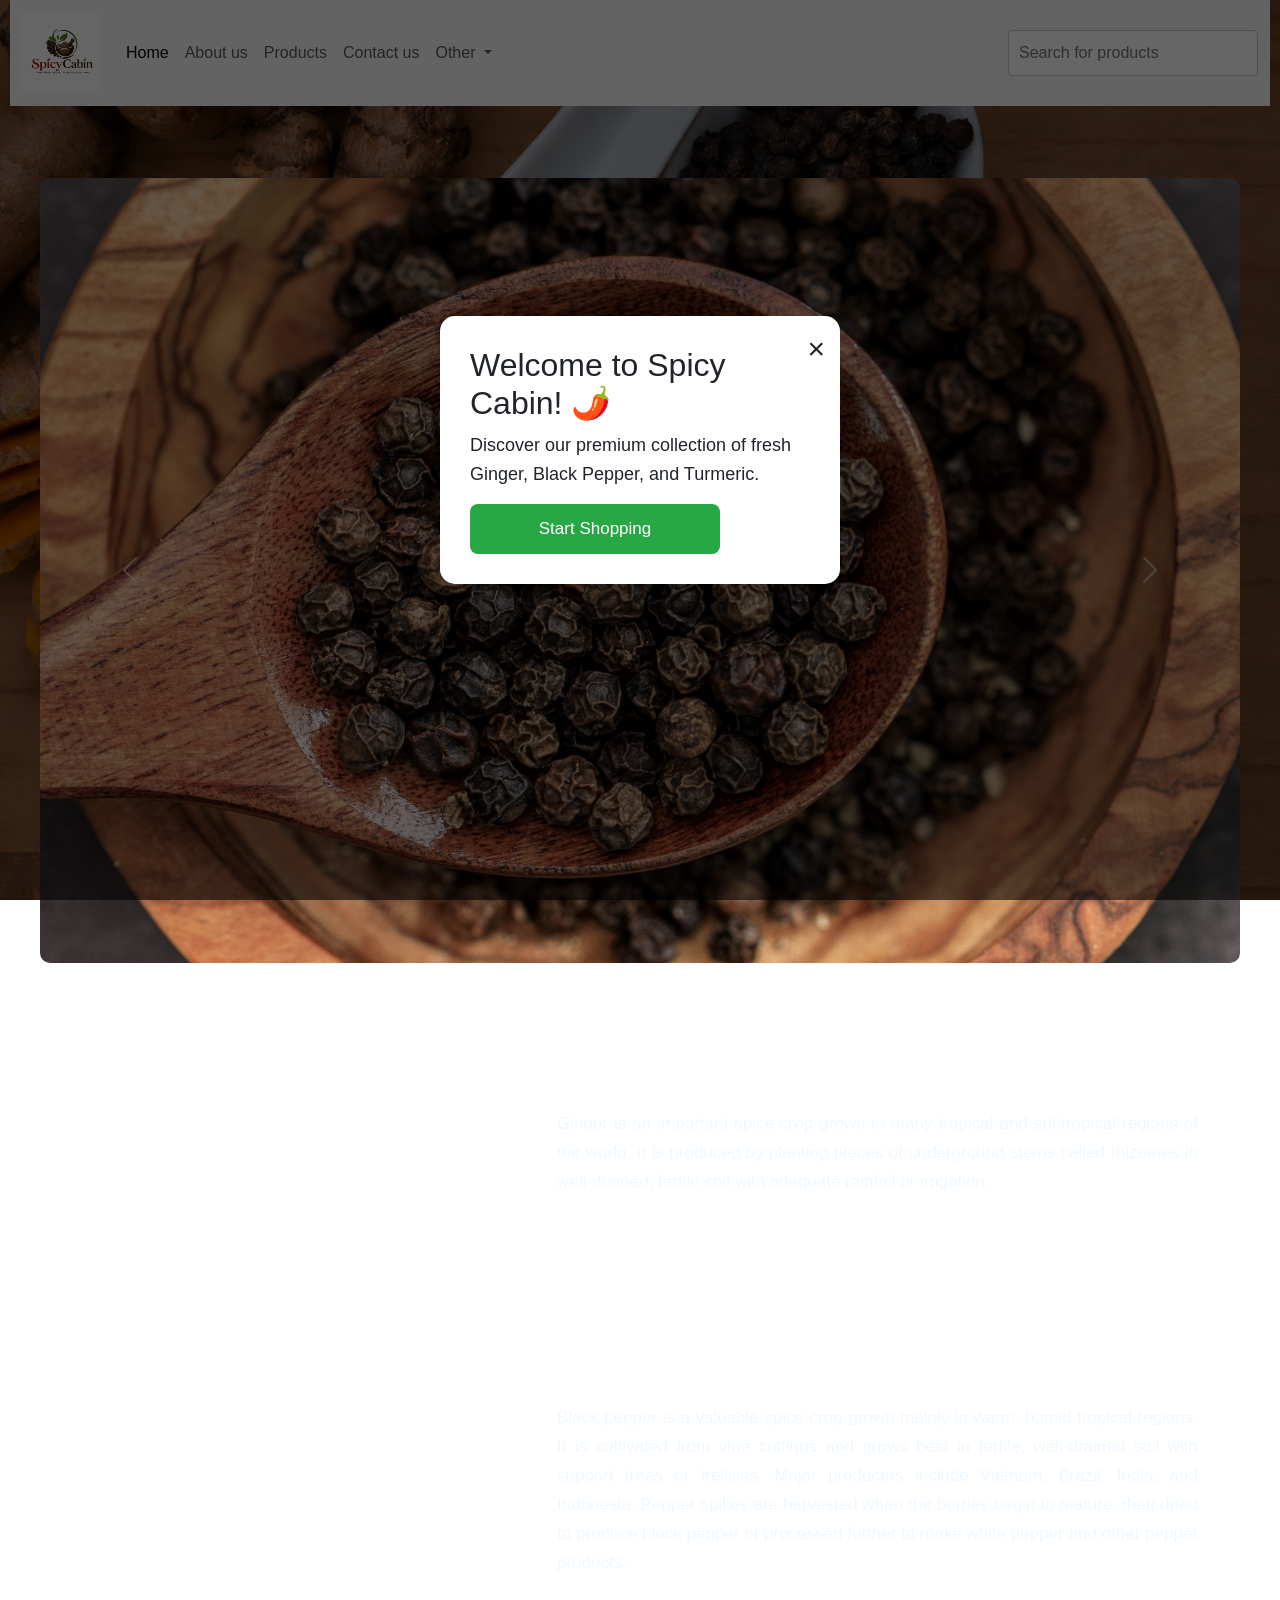
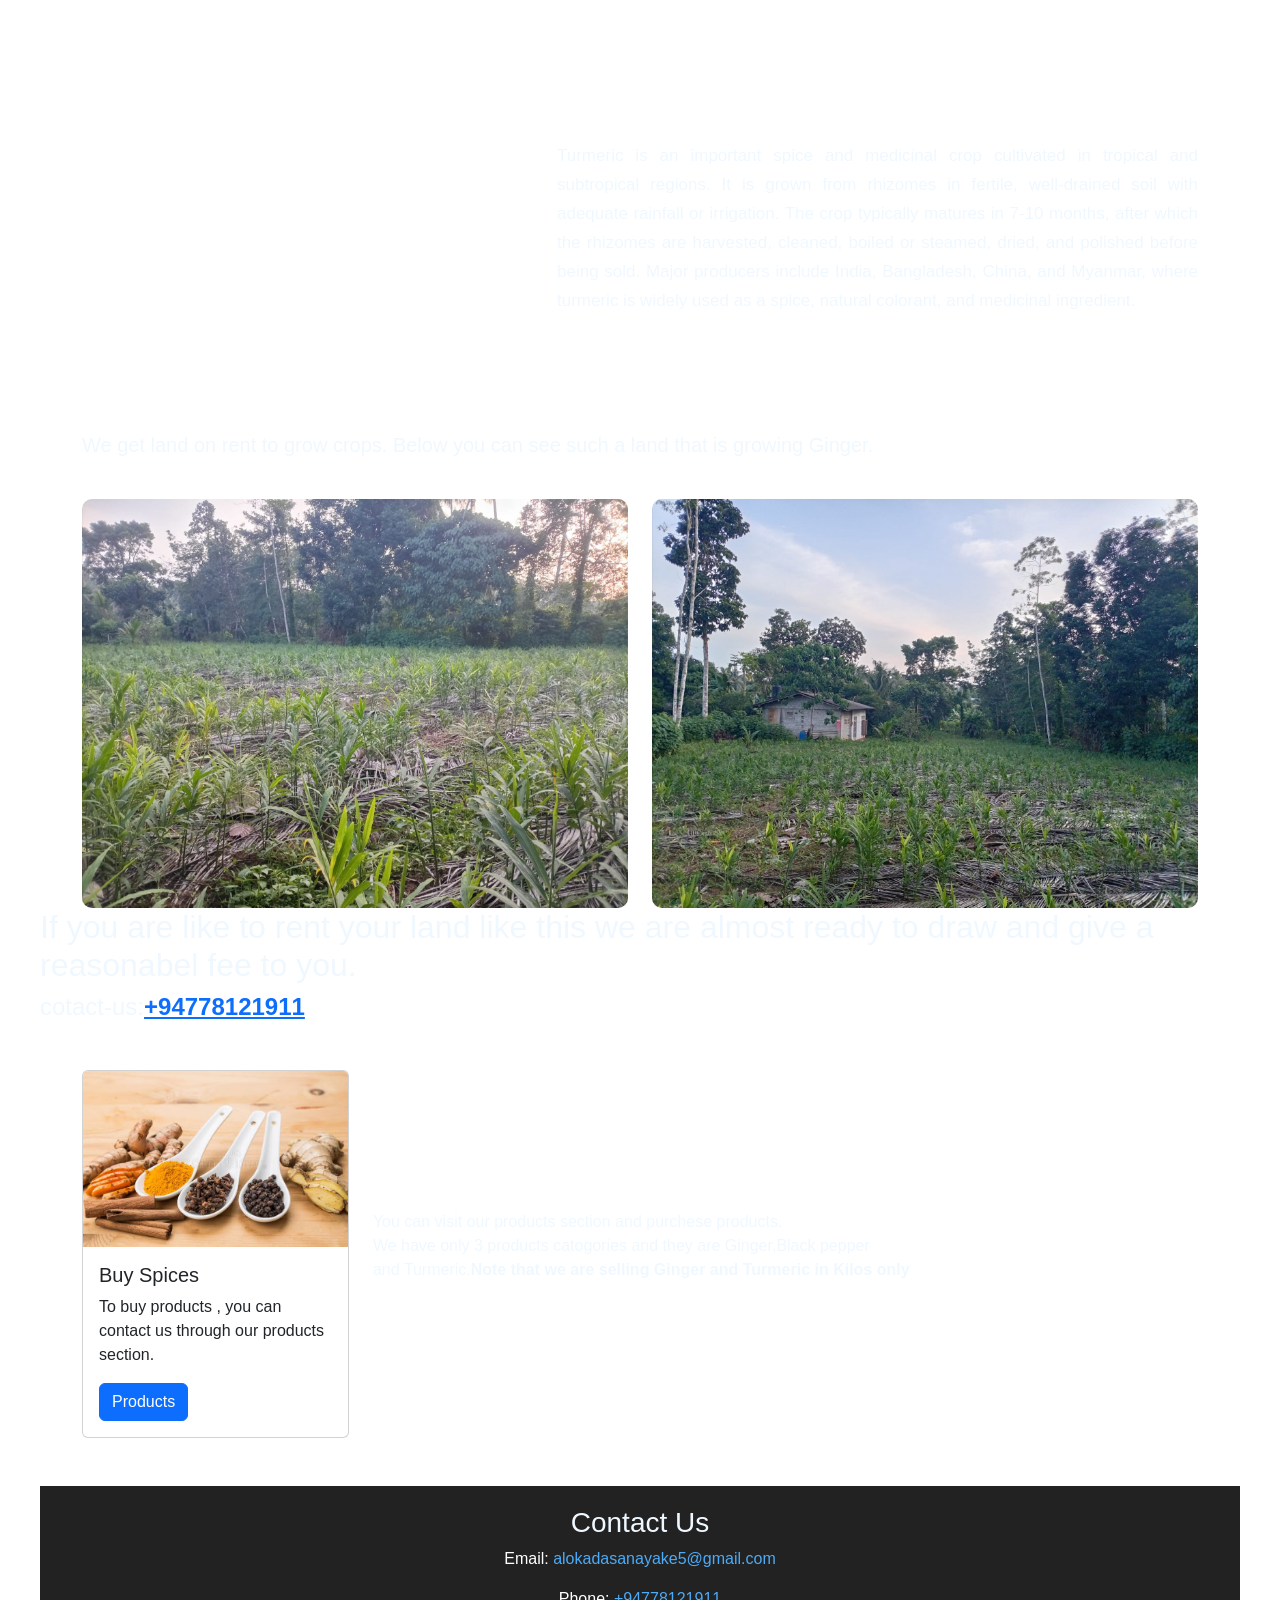
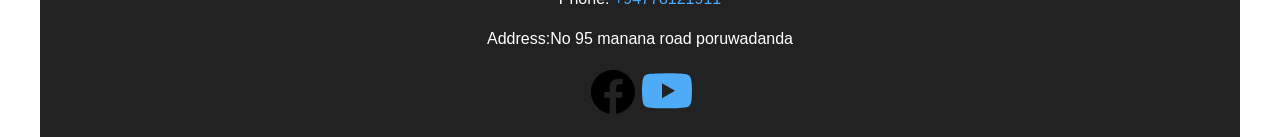
<file: index.html>
<!doctype html>
<html lang="en">
  <head>
    <meta charset="UTF-8" />
    <meta name="viewport" content="width=device-width, initial-scale=1.0" />
    <title>SpicyCabin</title>
    <link rel="stylesheet" href="css/style.css" />
    <link
      href="https://cdn.jsdelivr.net/npm/bootstrap@5.3.8/dist/css/bootstrap.min.css"
      rel="stylesheet"
      integrity="sha384-sRIl4kxILFvY47J16cr9ZwB07vP4J8+LH7qKQnuqkuIAvNWLzeN8tE5YBujZqJLB"
      crossorigin="anonymous"
    />
    
      <style>
      body {
      margin: 0;
      min-height: 100vh;

      background-image: url('assets/images/photo21.png');
      background-repeat: no-repeat;
      background-size: cover;
      background-position: center center;
      background-attachment: fixed;
      }

    /* Mobile devices */
    @media (max-width: 768px) {
    body {
      background-size: cover;
      background-position: center center;
      background-attachment: scroll;
     }
    }
  </style>
    <!-- AOS Library link css -->
    <link href="https://unpkg.com/aos@2.3.1/dist/aos.css" rel="stylesheet" />
 
   </head>
   <body>
    <div class="page-content">
    <nav class="navbar navbar-expand-lg bg-body-tertiary">
      <div class="container-fluid">
        <a class="navbar-brand" href="assets/images/logo.jpeg"
          ><img src="assets/images/logo.jpeg" width="80" height="80" alt=""
        /></a>
        <button
          class="navbar-toggler"
          type="button"
          data-bs-toggle="collapse"
          data-bs-target="#navbarSupportedContent"
          aria-controls="navbarSupportedContent"
          aria-expanded="false"
          aria-label="Toggle navigation"
        >
          <span class="navbar-toggler-icon"></span>
        </button>
        <div class="collapse navbar-collapse" id="navbarSupportedContent">
          <ul class="navbar-nav me-auto mb-2 mb-lg-0">
            <li class="nav-item">
              <a class="nav-link active" aria-current="page" href="index.html"
                >Home</a
              >
            </li>
            <li class="nav-item">
              <a class="nav-link" href="about.html">About us</a>
            </li>
            <li class="nav-item">
              <a class="nav-link" href="products.html">Products</a>
            </li>
            <li class="nav-item">
              <a class="nav-link" href="contact.html">Contact us</a>
            </li>
            <li class="nav-item dropdown">
              <a
                class="nav-link dropdown-toggle"
                href="#"
                role="button"
                data-bs-toggle="dropdown"
                aria-expanded="false"
              >
                Other
              </a>
              <ul class="dropdown-menu">
                <li><a class="dropdown-item" href="#">Action</a></li>
                <li><a class="dropdown-item" href="#">Another action</a></li>
                <li><hr class="dropdown-divider" /></li>
                <li>
                  <a class="dropdown-item" href="#">Something else here</a>
                </li>
              </ul>
            </li>
          </ul>
          <!-- <form class="d-flex" role="search">
            <input
              class="form-control me-2"
              type="search"
              placeholder="Search"
              aria-label="Search"
            />
            <button class="btn btn-outline-success" type="submit">
              Search
            </button>
          </form> -->
          <div class="search-container">
            <input
              type="text"
              id="searchInput"
              placeholder="Search for products"
            />

            <!-- <button id="searchButton">🔍 Search</button>

            <button id="clearButton">Clear</button> -->
          </div>

          <div id="results"></div>
        </div>
      </div>
    </nav>
    <br>
    <br>
    <br>

    <div
      id="carouselExampleAutoplaying"
      class="carousel slide"
      data-bs-ride="carousel"
    >
      
    <div id="carouselExampleAutoplaying" class="carousel slide" data-bs-ride="carousel">

  <div class="carousel-inner">

    <div class="carousel-item active">
      <img
        src="assets/images/photo1 (1).jpg"
        class="d-block w-100 img-fluid spice-image"
        alt="Black pepper"
        data-aos="fade-right"
      />
    </div>

    <div class="carousel-item">
      <img
        src="assets/images/photo2.jpg"
        class="d-block w-100 img-fluid spice-image"
        alt="Black pepper"
        data-aos="fade-right"
      />
    </div>

    <div class="carousel-item">
      <img
        src="assets/images/photo3.jpg"
        class="d-block w-100 img-fluid spice-image"
        alt="Black pepper"
        data-aos="fade-right"
      />
    </div>

  </div>

  <!-- Previous button -->
  <button
    class="carousel-control-prev"
    type="button"
    data-bs-target="#carouselExampleAutoplaying"
    data-bs-slide="prev"
  >
    <span class="carousel-control-prev-icon" aria-hidden="true"></span>
    <span class="visually-hidden">Previous</span>
  </button>

  <!-- Next button -->
  <button
    class="carousel-control-next"
    type="button"
    data-bs-target="#carouselExampleAutoplaying"
    data-bs-slide="next"
  >
    <span class="carousel-control-next-icon" aria-hidden="true"></span>
    <span class="visually-hidden">Next</span>
  </button>

  </div>
  <!-- Welcome Popup -->
  <div id="welcomePopup" class="popup">
  <div class="popup-content">
    <span class="close-btn" onclick="closePopup()">&times;</span>

    <h2>Welcome to Spicy Cabin! 🌶️</h2>

    <p>
      Discover our premium collection of fresh Ginger,
      Black Pepper, and Turmeric.
    </p>

    <button onclick="closePopup(); window.location.href='products.html';">
      Start Shopping
    </button>
  </div>
</div>

     <section class="container spice-section">
      <div class="row align-items-center">
        <div class="col-12 col-md-5 text-center">
          <img
            src="assets/images/photo4.jpg"
            data-aos="fade-right"
            class="img-fluid spice-image"
            alt="Black pepper"
          />
        </div>

        <div class="col-12 col-md-7">
          <p style="color: aliceblue;">
              Ginger is an important spice crop grown in many tropical and
          subtropical regions of the world. It is produced by planting pieces of
          underground stems called rhizomes in well-drained, fertile soil with
          adequate rainfall or irrigation.
          </p>
        </div>
      </div>
    </section>

   
    <!-- Black Pepper -->
    <section class="container spice-section">
      <div class="row align-items-center">
        <div class="col-12 col-md-5 text-center">
          <img
            src="assets/images/photo5.jpg"
            data-aos="fade-right"
            class="img-fluid spice-image"
            alt="Black pepper"
          />
        </div>

        <div class="col-12 col-md-7">
          <p style="color: aliceblue;">
            Black pepper is a valuable spice crop grown mainly in warm, humid
            tropical regions. It is cultivated from vine cuttings and grows best
            in fertile, well-drained soil with support trees or trellises. Major
            producers include Vietnam, Brazil, India, and Indonesia. Pepper
            spikes are harvested when the berries begin to mature, then dried to
            produce black pepper or processed further to make white pepper and
            other pepper products.
          </p>
        </div>
      </div>
    </section>

    <!-- Turmeric -->
    <section class="container spice-section">
      <div class="row align-items-center">
        <div class="col-12 col-md-5 text-center">
          <img
            src="assets/images/photo6.jpg"
            data-aos="fade-left"
            class="img-fluid spice-image"
            alt="Turmeric"
          />
        </div>

        <div class="col-12 col-md-7">
          <p style="color: aliceblue;">
            Turmeric is an important spice and medicinal crop cultivated in
            tropical and subtropical regions. It is grown from rhizomes in
            fertile, well-drained soil with adequate rainfall or irrigation. The
            crop typically matures in 7-10 months, after which the rhizomes are
            harvested, cleaned, boiled or steamed, dried, and polished before
            being sold. Major producers include India, Bangladesh, China, and
            Myanmar, where turmeric is widely used as a spice, natural colorant,
            and medicinal ingredient.
          </p>
        </div>
      </div>
    </section>

    <!-- Rented Land -->
    <section class="container land-title">
      <h5 style="color: aliceblue;">
        We get land on rent to grow crops. Below you can see such a land that is
        growing Ginger.
      </h5>
    </section>

    <!-- Land Images -->
    <section class="container">
      <div class="row g-4">
        <div class="col-12 col-md-6 text-center">
          <img
            src="assets/images/photo7.jpeg"
            class="img-fluid land-image"
            alt="Ginger farming land"
          />
        </div>

        <div class="col-12 col-md-6 text-center">
          <img
            src="assets/images/photo8.jpeg"
            class="img-fluid land-image"
            alt="Ginger farming land"
          />
        </div>
      </div>
    </section>

    <h2 style="color: aliceblue;">
      If you are like to rent your land like this we are almost ready to draw
      and give a reasonabel fee to you.
      <h4 style="color: aliceblue;">
        cotact-us:<b><a href="tel:+94778121911">+94778121911</a></b>
      </h4>
    </h2>
    <section class="container my-5">


    <div class="row align-items-center g-4">
    <div class="col-12 col-md-5 col-lg-4">
      <div class="card mx-auto" style="max-width: 18rem;">
        
        <img 
          src="assets/images/photo7.jpg" 
          class="card-img-top img-fluid"
          alt="Spices"
        />

        <div class="card-body">
          <h5 class="card-title">Buy  Spices</h5>

          <p class="card-text">
            To buy products , you can contact
            us through our products section.
          </p>

          <a href="products.html" class="btn btn-primary">
            Products
          </a>
        </div>

      </div>
    </div>

    <div class="col-12 col-md-7 col-lg-8">
      <p style="color: aliceblue;">
      You can visit our products section and purchese products.<br>
      We have only 3 products catogories and they are Ginger,Black pepper<br>
      and Turmeric.<b>Note that we are selling Ginger and Turmeric in Kilos only</b>
      </p>
    </div>

  </div>
</section>
    <footer class="site-footer">
      <div class="footer-content">
        <h3 style="color: aliceblue;">Contact Us</h3>
        <p>
          Email:
          <a href="mailto:alokadasanayake5@gmail.com"
            >alokadasanayake5@gmail.com</a
          >
        </p>
        <p>Phone: <a href="tel:+94778121911">+94778121911</a></p>
        <p>Address:No 95 manana road poruwadanda</p>
         <a
            href="https://www.facebook.com/share/1C9Ks5xW5h/"
            target="_blank"
            rel="noopener noreferrer"
            aria-label="Facebook"
          >
            <svg
              xmlns="http://www.w3.org/2000/svg"
              width="50"
              height="50"
              viewBox="0 0 50 50"
            >
              <path
                d="M25,3C12.85,3,3,12.85,3,25c0,11.03,8.125,20.137,18.712,21.728V30.831h-5.443v-5.783h5.443v-3.848c0-6.371,3.104-9.168,8.399-9.168c2.536,0,3.877,0.188,4.512,0.274v5.048h-3.612c-2.248,0-3.033,2.131-3.033,4.533v3.161h6.588l-0.894,5.783h-5.694v15.944C38.716,45.318,47,36.137,47,25C47,12.85,37.15,3,25,3z"
              ></path>
            </svg>
          </a>
          <a href="https://www.youtube.com">
           <svg xmlns="http://www.w3.org/2000/svg" width="50" height="50" fill="currentColor" class="bi bi-youtube" viewBox="0 0 16 16">
              <path d="M8.051 1.999h.089c.822.003 4.987.033 6.11.335a2.01 2.01 0 0 1 1.415 1.42c.101.38.172.883.22 1.402l.01.104.022.26.008.104c.065.914.073 1.77.074 1.957v.075c-.001.194-.01 1.108-.082 2.06l-.008.105-.009.104c-.05.572-.124 1.14-.235 1.558a2.01 2.01 0 0 1-1.415 1.42c-1.16.312-5.569.334-6.18.335h-.142c-.309 0-1.587-.006-2.927-.052l-.17-.006-.087-.004-.171-.007-.171-.007c-1.11-.049-2.167-.128-2.654-.26a2.01 2.01 0 0 1-1.415-1.419c-.111-.417-.185-.986-.235-1.558L.09 9.82l-.008-.104A31 31 0 0 1 0 7.68v-.123c.002-.215.01-.958.064-1.778l.007-.103.003-.052.008-.104.022-.26.01-.104c.048-.519.119-1.023.22-1.402a2.01 2.01 0 0 1 1.415-1.42c.487-.13 1.544-.21 2.654-.26l.17-.007.172-.006.086-.003.171-.007A100 100 0 0 1 7.858 2zM6.4 5.209v4.818l4.157-2.408z"/>
            </svg>
          </a>
      </div>
    </footer>
    </div>
    <script src="js/app.js"></script>
    <script
      src="https://cdn.jsdelivr.net/npm/bootstrap@5.3.8/dist/js/bootstrap.bundle.min.js"
      integrity="sha384-FKyoEForCGlyvwx9Hj09JcYn3nv7wiPVlz7YYwJrWVcXK/BmnVDxM+D2scQbITxI"
      crossorigin="anonymous"
    ></script>
    <script src="https://unpkg.com/aos@2.3.1/dist/aos.js"></script>
    <script>
      AOS.init();
    </script>
  </body>
</html>
</file>
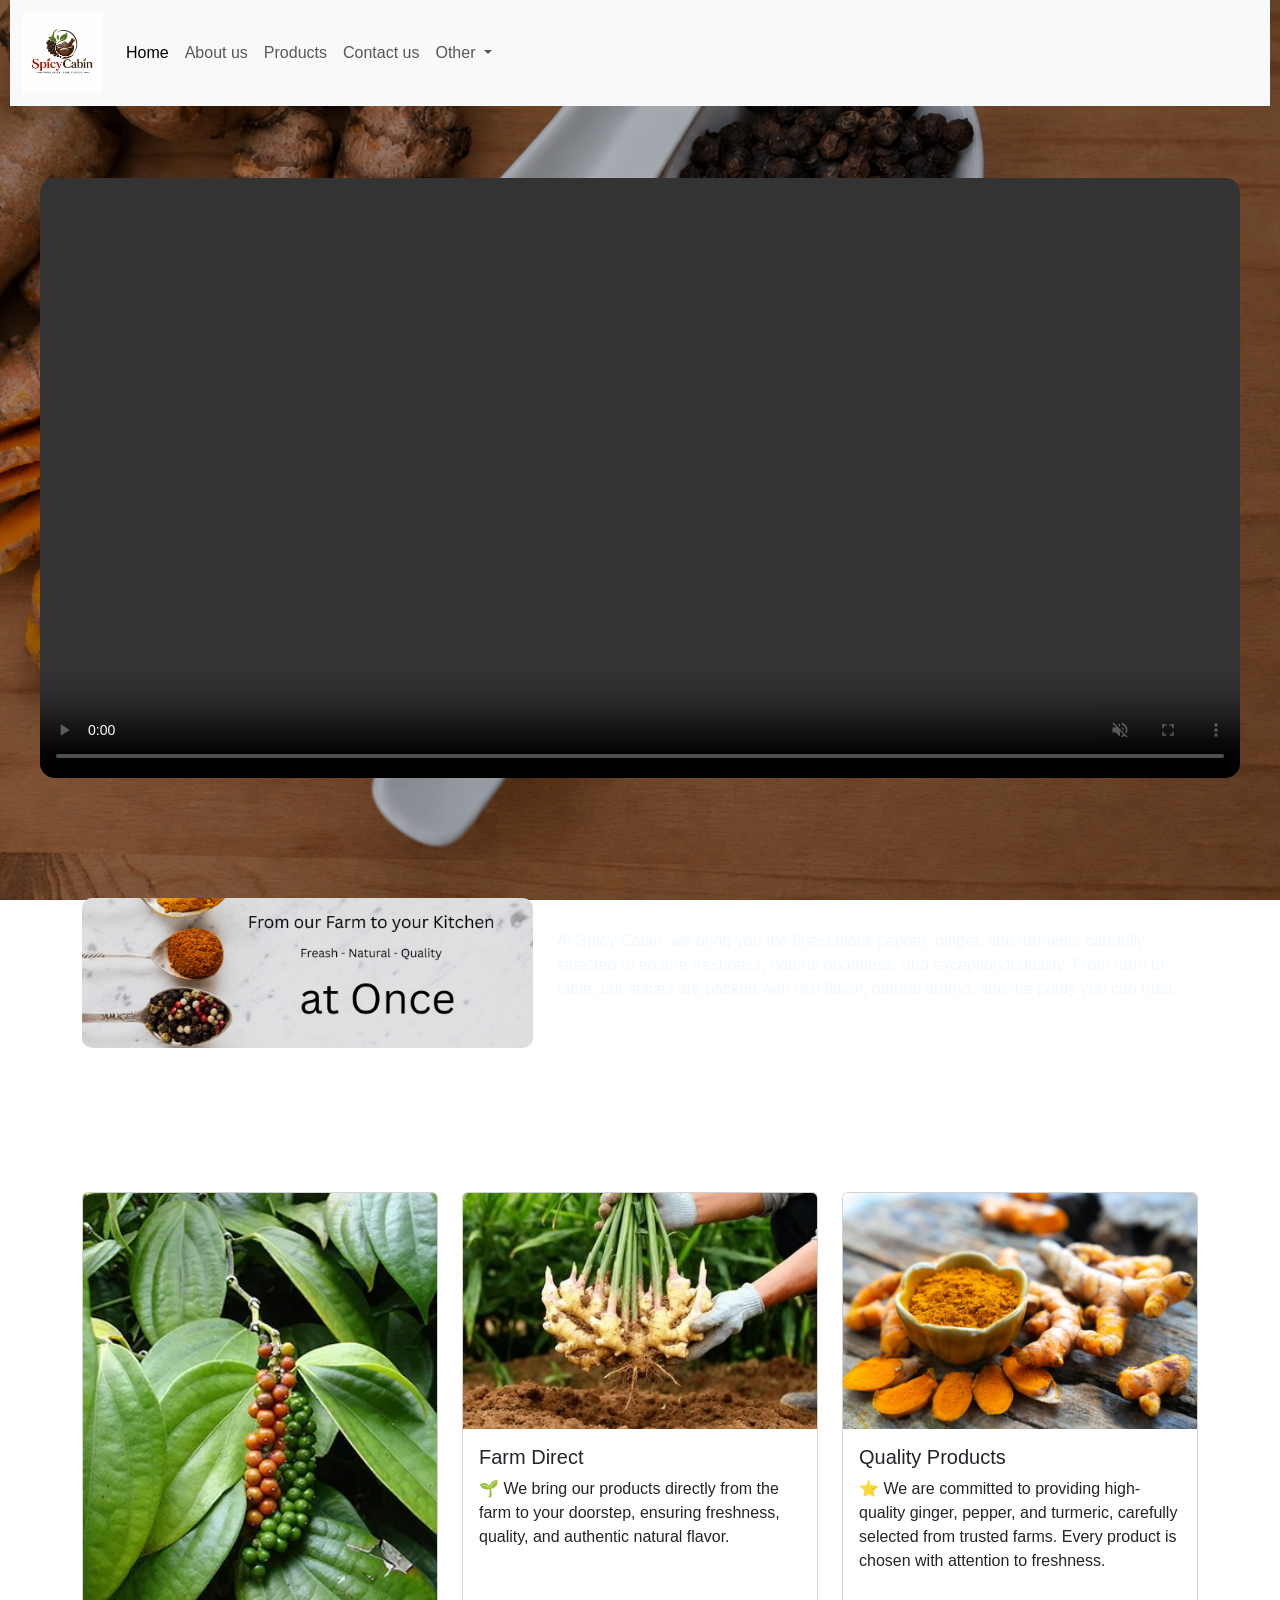
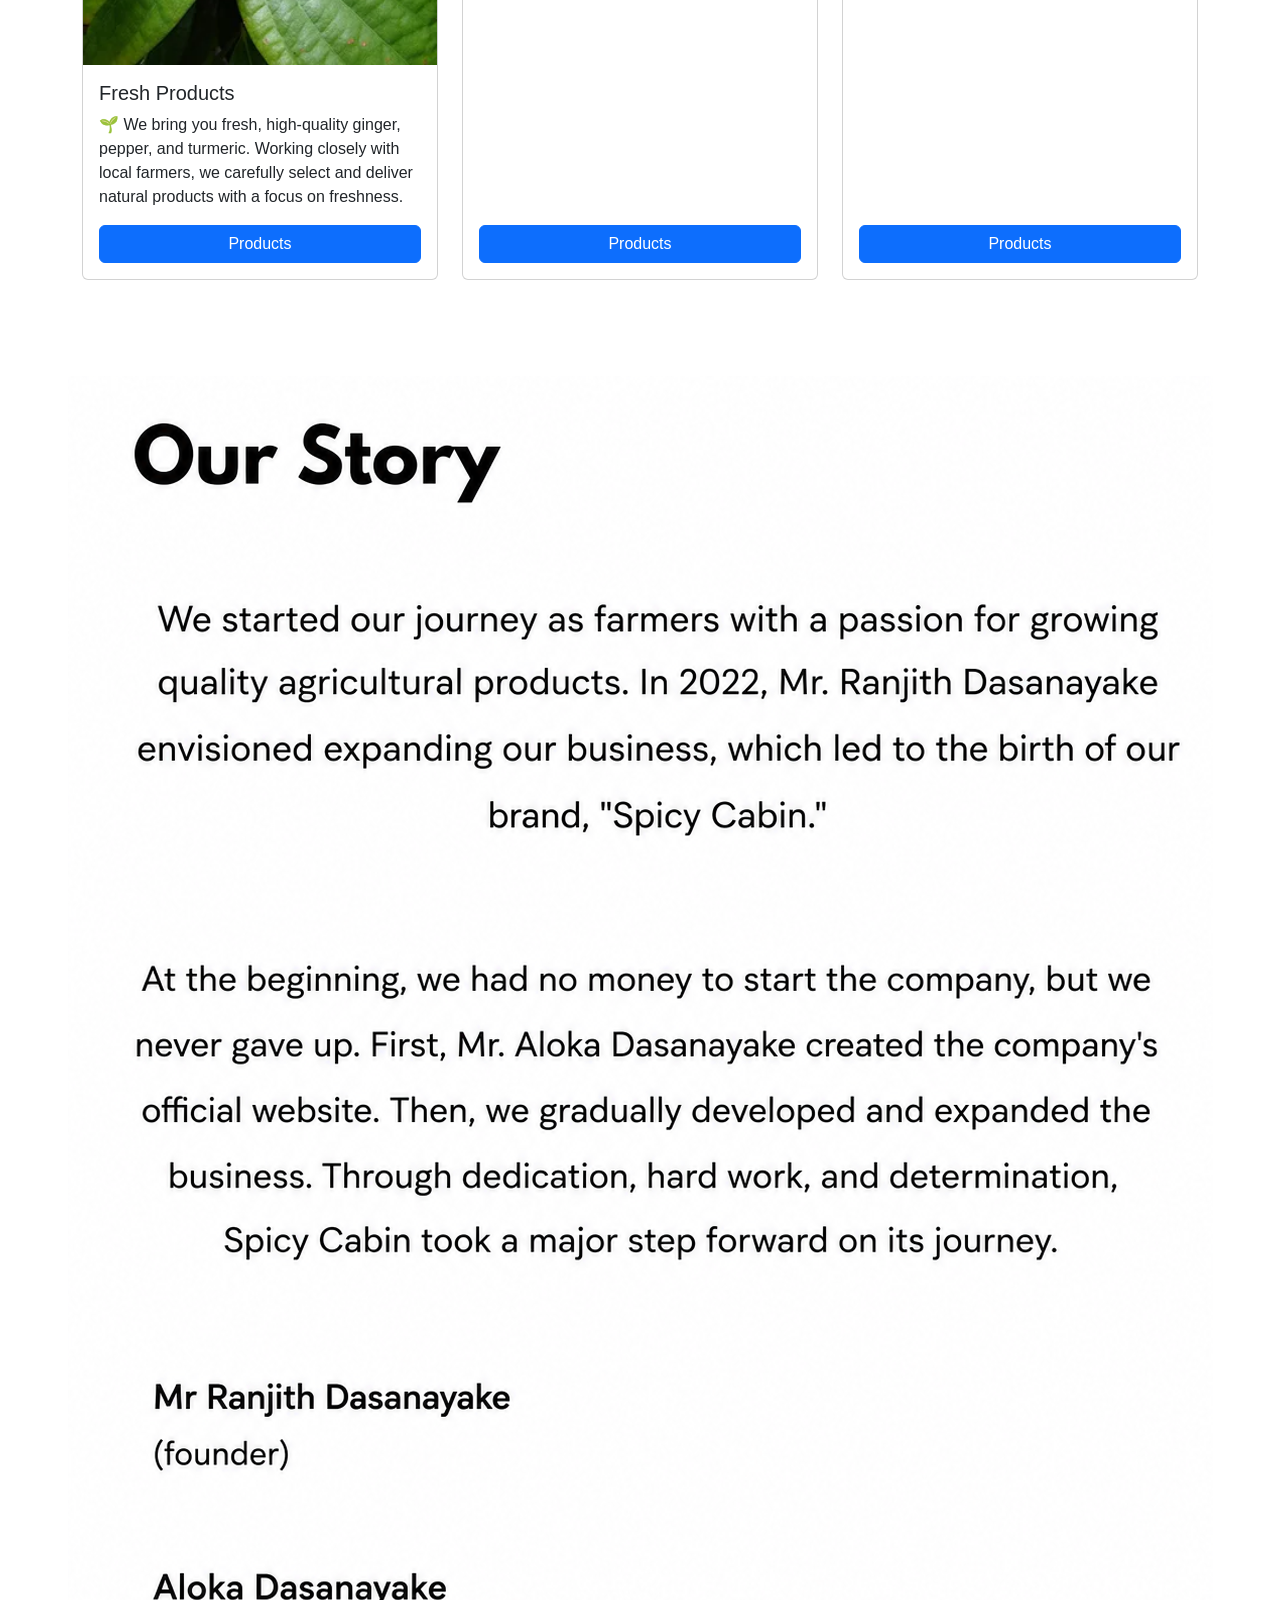
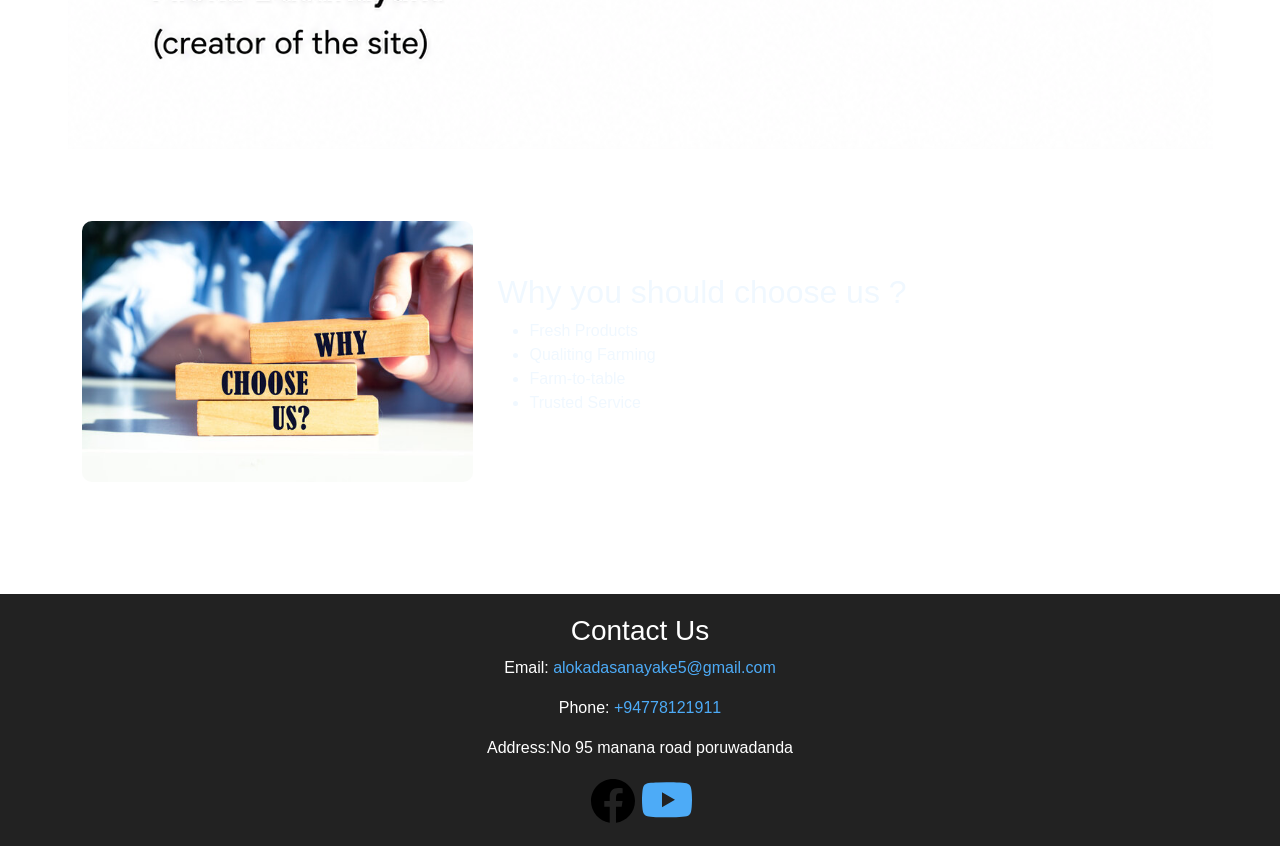
<file: about.html>
<!doctype html>
<html lang="en">
  <head>
    <meta charset="UTF-8" />
    <meta name="viewport" content="width=device-width, initial-scale=1.0" />
    <title>About us</title>
    <link rel="stylesheet" href="css/style.css" />
    <link
      href="https://cdn.jsdelivr.net/npm/bootstrap@5.3.8/dist/css/bootstrap.min.css"
      rel="stylesheet"
      integrity="sha384-sRIl4kxILFvY47J16cr9ZwB07vP4J8+LH7qKQnuqkuIAvNWLzeN8tE5YBujZqJLB"
      crossorigin="anonymous"
    />
   <style>
    body {
    margin: 0;
    min-height: 100vh;

    background-image: url('assets/images/photo21.png');
    background-repeat: no-repeat;
    background-size: cover;
    background-position: center center;
    background-attachment: fixed;
  }

  @media (max-width: 768px) {
    body {
      background-size: cover;
      background-position: center center;
      background-attachment: scroll;
    }
  }
  </style>
  </head>
  <body>
    <div class="page-content">
    <nav class="navbar navbar-expand-lg bg-body-tertiary">
      <div class="container-fluid">
        <a class="navbar-brand" href="assets/images/logo.jpeg"
          ><img src="assets/images/logo.jpeg" width="80" height="80" alt=""
        /></a>
        <button
          class="navbar-toggler"
          type="button"
          data-bs-toggle="collapse"
          data-bs-target="#navbarSupportedContent"
          aria-controls="navbarSupportedContent"
          aria-expanded="false"
          aria-label="Toggle navigation"
        >
        <span class="navbar-toggler-icon"></span>
        </button>
        <div class="collapse navbar-collapse" id="navbarSupportedContent">
          <ul class="navbar-nav me-auto mb-2 mb-lg-0">
            <li class="nav-item">
              <a class="nav-link active" aria-current="page" href="index.html"
                >Home</a
              >
            </li>
            <li class="nav-item">
              <a class="nav-link" href="about.html">About us</a>
            </li>
            <li class="nav-item">
              <a class="nav-link" href="products.html">Products</a>
            </li>
            <li class="nav-item">
              <a class="nav-link" href="contact.html">Contact us</a>
            </li>
            <li class="nav-item dropdown">
              <a
                class="nav-link dropdown-toggle"
                href="#"
                role="button"
                data-bs-toggle="dropdown"
                aria-expanded="false"
              >
                Other
              </a>
              <ul class="dropdown-menu">
                <li><a class="dropdown-item" href="#">Action</a></li>
                <li><a class="dropdown-item" href="#">Another action</a></li>
                <li><hr class="dropdown-divider" /></li>
                <li>
                  <a class="dropdown-item" href="#">Something else here</a>
                </li>
              </ul>
            </li>
          </ul>
        </div>
      </div>
    </nav>
    <br>
    <br>
    <br>


    
    <div class="video-container">
    <video controls autoplay muted loop playsinline>
    <source src="assets/videos/v1.mp4" type="video/mp4" />
        Your browser does not support the video tag.
    </video>
    </div>


      <br />
      <br />
      <br />
    <section class="container my-5">
    <div class="row align-items-center g-4">

    
    <div class="col-12 col-md-5 text-center">
      <img
        src="assets/images/photo8.png"
        alt="Spices"
        data-aos="fade-right"
        class="img-fluid spice-image"
      />
    </div>

    <div class="col-12 col-md-7">
      <p style="color: aliceblue;">
       At Spicy Cabin, we bring you the finest black pepper, ginger, and turmeric, carefully selected to ensure freshness, natural goodness, and exceptional quality.
       From farm to table, our spices are packed with rich flavor, natural aroma, and the purity you can trust.

      </p>
    </div>

    </div>
    </section>
    </div>
    <br />
    <br />
   <!-- Cards Section -->
  <section class="container my-5">
  <div class="row justify-content-center g-4">

    <!-- Card 1 -->
    <div class="col-12 col-sm-10 col-md-6 col-lg-4">
      <div class="card h-100">
        <img
          src="assets/images/photo9.webp"
          class="card-img-top img-fluid"
          alt="Fresh Products"
        />

        <div class="card-body d-flex flex-column">
          <h5 class="card-title">Fresh Products</h5>

          <p class="card-text" >
            🌱 We bring you fresh, high-quality ginger, pepper, and turmeric.
            Working closely with local farmers, we carefully select and
            deliver natural products with a focus on freshness.
          </p>

          <a href="products.html" class="btn btn-primary mt-auto">
            Products
          </a>
        </div>
      </div>
    </div>

    
    <div class="col-12 col-sm-10 col-md-6 col-lg-4">
      <div class="card h-100">
        <img
          src="assets/images/photo10.jpg"
          class="card-img-top img-fluid"
          alt="Farm Direct"
        />

        <div class="card-body d-flex flex-column">
          <h5 class="card-title">Farm Direct</h5>

          <p class="card-text">
            🌱 We bring our products directly from the farm to your doorstep,
            ensuring freshness, quality, and authentic natural flavor.
          </p>

          <a href="products.html" class="btn btn-primary mt-auto">
            Products
          </a>
        </div>
      </div>
    </div>

    <!-- Card 3 -->
    <div class="col-12 col-sm-10 col-md-6 col-lg-4">
      <div class="card h-100">
        <img
          src="assets/images/photo11.jpg"
          class="card-img-top img-fluid"
          alt="Quality Products"
        />

        <div class="card-body d-flex flex-column">
          <h5 class="card-title">Quality Products</h5>

          <p class="card-text">
            ⭐ We are committed to providing high-quality ginger, pepper, and
            turmeric, carefully selected from trusted farms. Every product is
            chosen with attention to freshness.
          </p>

          <a href="products.html" class="btn btn-primary mt-auto">
            Products
          </a>
        </div>
      </div>
    </div>

  </div>
</section>
    <br />
    <br />
    <div class="image-container text-center">
  <img
    src="assets/images/photo18.png"
    class="img-fluid"
    alt="Our Story"
  />
</div>

<br>
<br>
<br>


  <section class="container">
    <div class="row align-items-center g-4">

    
    <div class="col-12 col-md-5 text-center">
      <img
        src="assets/images/photo22.jpg"
        alt="why choose us?"
        data-aos="fade-right"
        class="img-fluid spice-image"
      />
    </div>

    <div class="col-12 col-md-7">
      <h2 style="color: aliceblue;">Why you should choose us ?</h2>

      <ul style="color: aliceblue;">
      <li>Fresh Products</li>
      <li>Qualiting Farming </li>
      <li>Farm-to-table</li>
      <li>Trusted Service</li>
    </ul>
  </div>
  </div>
  </section>

    <br>
    <br>
    <br>

    <footer class="site-footer">
      <div class="footer-content">
        <h3>Contact Us</h3>
        <p>
          Email:
          <a href="mailto:alokadasanayake5@gmail.com"
            >alokadasanayake5@gmail.com</a
          >
        </p>
        <p>Phone: <a href="tel:+94778121911">+94778121911</a></p>
        <p>Address:No 95 manana road poruwadanda</p>
         <a
            href="https://www.facebook.com/share/1C9Ks5xW5h/"
            target="_blank"
            rel="noopener noreferrer"
            aria-label="Facebook"
          >
            <svg
              xmlns="http://www.w3.org/2000/svg"
              width="50"
              height="50"
              viewBox="0 0 50 50"
            >
              <path
                d="M25,3C12.85,3,3,12.85,3,25c0,11.03,8.125,20.137,18.712,21.728V30.831h-5.443v-5.783h5.443v-3.848c0-6.371,3.104-9.168,8.399-9.168c2.536,0,3.877,0.188,4.512,0.274v5.048h-3.612c-2.248,0-3.033,2.131-3.033,4.533v3.161h6.588l-0.894,5.783h-5.694v15.944C38.716,45.318,47,36.137,47,25C47,12.85,37.15,3,25,3z"
              ></path>
            </svg>
          </a>
          <a href="https://www.youtube.com">
           <svg xmlns="http://www.w3.org/2000/svg" width="50" height="50" fill="currentColor" class="bi bi-youtube" viewBox="0 0 16 16">
              <path d="M8.051 1.999h.089c.822.003 4.987.033 6.11.335a2.01 2.01 0 0 1 1.415 1.42c.101.38.172.883.22 1.402l.01.104.022.26.008.104c.065.914.073 1.77.074 1.957v.075c-.001.194-.01 1.108-.082 2.06l-.008.105-.009.104c-.05.572-.124 1.14-.235 1.558a2.01 2.01 0 0 1-1.415 1.42c-1.16.312-5.569.334-6.18.335h-.142c-.309 0-1.587-.006-2.927-.052l-.17-.006-.087-.004-.171-.007-.171-.007c-1.11-.049-2.167-.128-2.654-.26a2.01 2.01 0 0 1-1.415-1.419c-.111-.417-.185-.986-.235-1.558L.09 9.82l-.008-.104A31 31 0 0 1 0 7.68v-.123c.002-.215.01-.958.064-1.778l.007-.103.003-.052.008-.104.022-.26.01-.104c.048-.519.119-1.023.22-1.402a2.01 2.01 0 0 1 1.415-1.42c.487-.13 1.544-.21 2.654-.26l.17-.007.172-.006.086-.003.171-.007A100 100 0 0 1 7.858 2zM6.4 5.209v4.818l4.157-2.408z"/>
            </svg>
          </a>
      </div>
    </footer>
  </div>
    <script
      src="https://cdn.jsdelivr.net/npm/bootstrap@5.3.8/dist/js/bootstrap.bundle.min.js"
      integrity="sha384-FKyoEForCGlyvwx9Hj09JcYn3nv7wiPVlz7YYwJrWVcXK/BmnVDxM+D2scQbITxI"
      crossorigin="anonymous"
    ></script>
  </body>
</html>
</file>
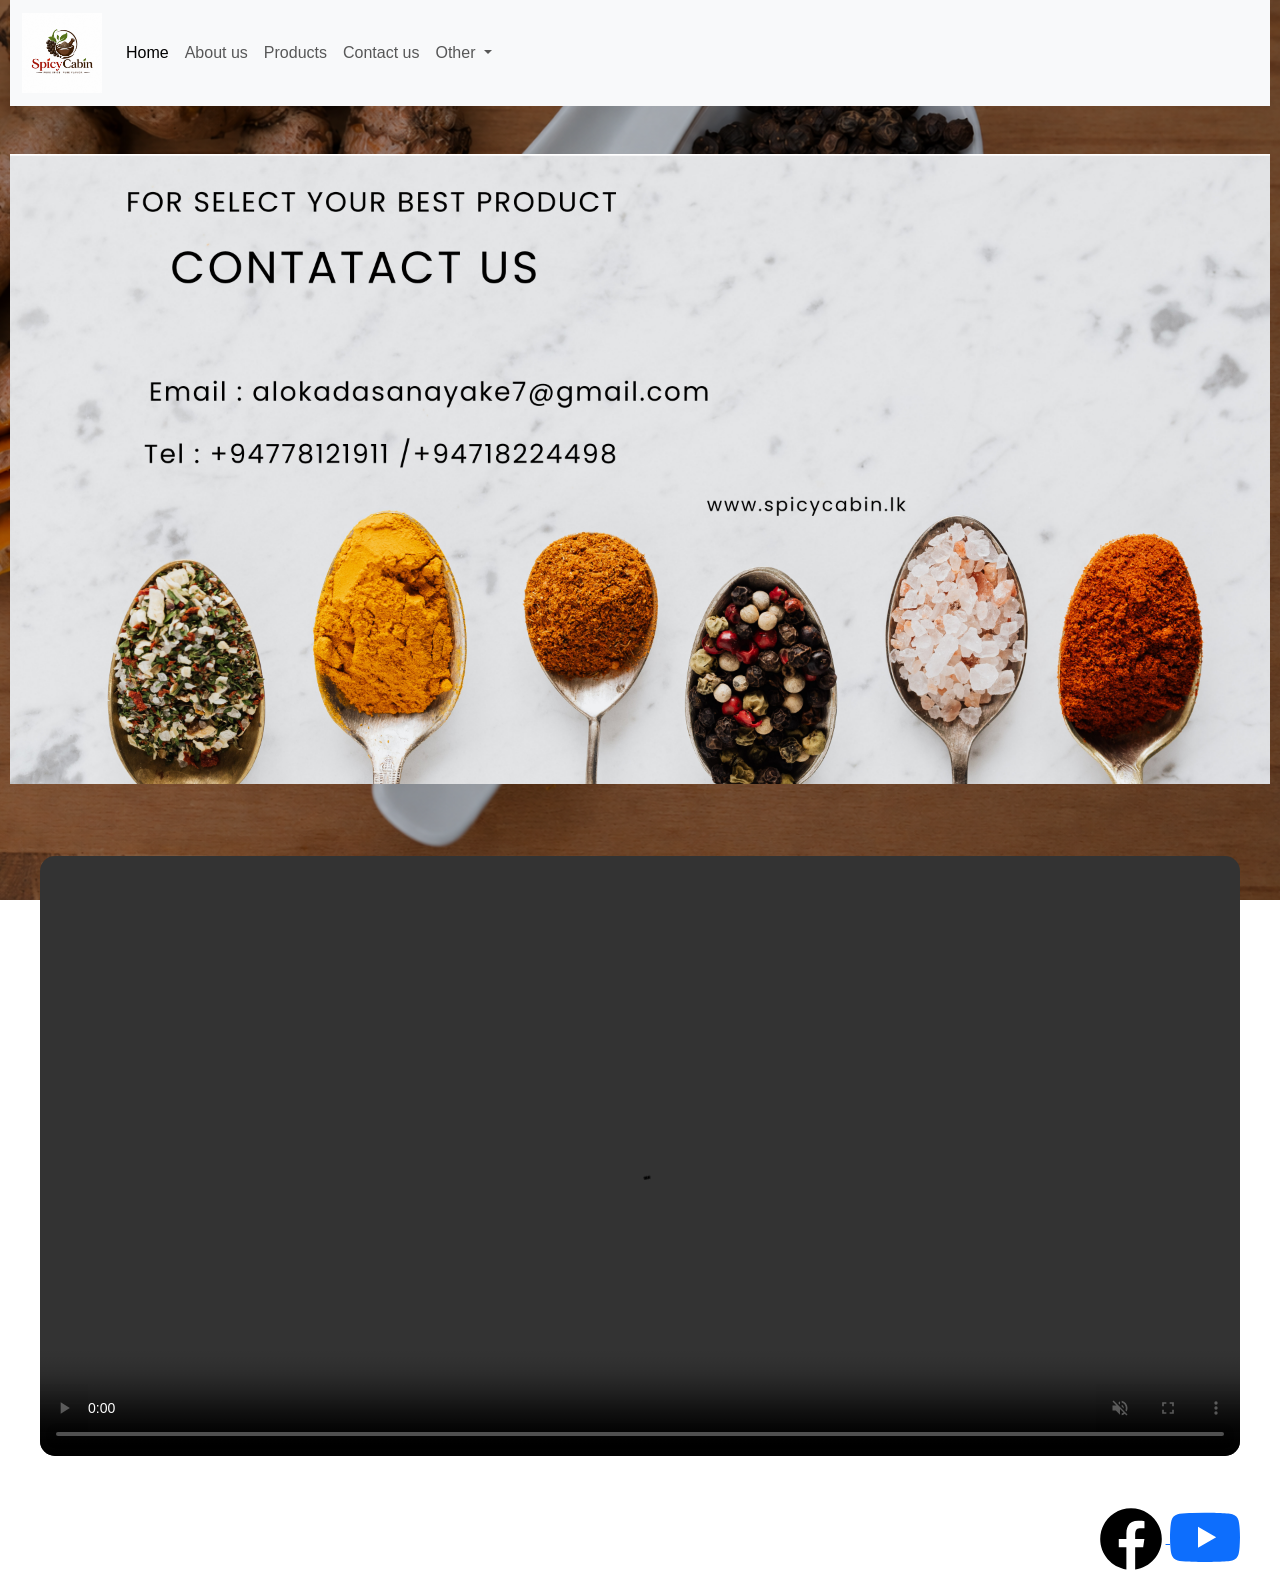
<file: contact.html>
<!doctype html>
<html lang="en">
  <head>
    <meta charset="UTF-8" />
    <meta name="viewport" content="width=device-width, initial-scale=1.0" />

    <title>Contact Us</title>

    <link rel="stylesheet" href="css/style.css" />

    <link
      href="https://cdn.jsdelivr.net/npm/bootstrap@5.3.8/dist/css/bootstrap.min.css"
      rel="stylesheet"
      integrity="sha384-sRIl4kxILFvY47J16cr9ZwB07vP4J8+LH7qKQnuqkuIAvNWLzeN8tE5YBujZqJLB"
      crossorigin="anonymous"
    />
    <style>
    body {
    margin: 0;
    min-height: 100vh;

    background-image: url('assets/images/photo21.png');
    background-repeat: no-repeat;
    background-size: cover;
    background-position: center center;
    background-attachment: fixed;
  }

  @media (max-width: 768px) {
    body {
      background-size: cover;
      background-position: center center;
      background-attachment: scroll;
    }
  }
  </style>
  </head>

  <body>
    <div class="page-content">
     <nav class="navbar navbar-expand-lg bg-body-tertiary">
      <div class="container-fluid">
        <a class="navbar-brand" href="assets/images/logo.jpeg"
          ><img src="assets/images/logo.jpeg" width="80" height="80" alt=""
        /></a>
        <button
          class="navbar-toggler"
          type="button"
          data-bs-toggle="collapse"
          data-bs-target="#navbarSupportedContent"
          aria-controls="navbarSupportedContent"
          aria-expanded="false"
          aria-label="Toggle navigation"
        >
          <span class="navbar-toggler-icon"></span>
        </button>
        <div class="collapse navbar-collapse" id="navbarSupportedContent">
          <ul class="navbar-nav me-auto mb-2 mb-lg-0">
            <li class="nav-item">
              <a class="nav-link active" aria-current="page" href="index.html"
                >Home</a
              >
            </li>
            <li class="nav-item">
              <a class="nav-link" href="about.html">About us</a>
            </li>
            <li class="nav-item">
              <a class="nav-link" href="products.html">Products</a>
            </li>
            <li class="nav-item">
              <a class="nav-link" href="contact.html">Contact us</a>
            </li>
            <li class="nav-item dropdown">
              <a
                class="nav-link dropdown-toggle"
                href="#"
                role="button"
                data-bs-toggle="dropdown"
                aria-expanded="false"
              >
                Other
              </a>
              <ul class="dropdown-menu">
                <li><a class="dropdown-item" href="#">Action</a></li>
                <li><a class="dropdown-item" href="#">Another action</a></li>
                <li><hr class="dropdown-divider" /></li>
                <li>
                  <a class="dropdown-item" href="#">Something else here</a>
                </li>
              </ul>
            </li>
          </ul>
          

          <div id="results"></div>
        </div>
      </div>
    </nav>
    <br>
    <br>


    <div class="container-fluid p-0">
      <img
        src="assets/images/photo16.png"
        class="img-fluid w-100"
        alt="Contact Spicy Cabin"
      />
    </div>

    <br>
    <br>
    <br>

   <div class="video-container">
      <video controls autoplay muted loop playsinline>
        <source src="assets/videos/v2.mp4" type="video/mp4" />
        Your browser does not support the video tag.
      </video>
      <br>
      <br>

      <div class="icon-container">
       <a
            href="https://www.facebook.com/share/1C9Ks5xW5h/"
            target="_blank"
            rel="noopener noreferrer"
            aria-label="Facebook"
          >
            <svg
              xmlns="http://www.w3.org/2000/svg"
              width="70"
              height="70"
              viewBox="0 0 50 50"
            >
              <path
                d="M25,3C12.85,3,3,12.85,3,25c0,11.03,8.125,20.137,18.712,21.728V30.831h-5.443v-5.783h5.443v-3.848c0-6.371,3.104-9.168,8.399-9.168c2.536,0,3.877,0.188,4.512,0.274v5.048h-3.612c-2.248,0-3.033,2.131-3.033,4.533v3.161h6.588l-0.894,5.783h-5.694v15.944C38.716,45.318,47,36.137,47,25C47,12.85,37.15,3,25,3z"
              ></path>
            </svg>
          </a>
          <a href="https://www.youtube.com">
           <svg xmlns="http://www.w3.org/2000/svg" width="70" height="70" fill="currentColor" class="bi bi-youtube" viewBox="0 0 16 16">
              <path d="M8.051 1.999h.089c.822.003 4.987.033 6.11.335a2.01 2.01 0 0 1 1.415 1.42c.101.38.172.883.22 1.402l.01.104.022.26.008.104c.065.914.073 1.77.074 1.957v.075c-.001.194-.01 1.108-.082 2.06l-.008.105-.009.104c-.05.572-.124 1.14-.235 1.558a2.01 2.01 0 0 1-1.415 1.42c-1.16.312-5.569.334-6.18.335h-.142c-.309 0-1.587-.006-2.927-.052l-.17-.006-.087-.004-.171-.007-.171-.007c-1.11-.049-2.167-.128-2.654-.26a2.01 2.01 0 0 1-1.415-1.419c-.111-.417-.185-.986-.235-1.558L.09 9.82l-.008-.104A31 31 0 0 1 0 7.68v-.123c.002-.215.01-.958.064-1.778l.007-.103.003-.052.008-.104.022-.26.01-.104c.048-.519.119-1.023.22-1.402a2.01 2.01 0 0 1 1.415-1.42c.487-.13 1.544-.21 2.654-.26l.17-.007.172-.006.086-.003.171-.007A100 100 0 0 1 7.858 2zM6.4 5.209v4.818l4.157-2.408z"/>
            </svg>
          </a>
      </div>
   </div>
     

    <script
      src="https://cdn.jsdelivr.net/npm/bootstrap@5.3.8/dist/js/bootstrap.bundle.min.js"
      integrity="sha384-FKyoEForCGlyvwxH9j09JcYn3nv7wiPVlz7YYwJrWVcXK/BmnVDxM+D2scQbITxI"
      crossorigin="anonymous"
    ></script>
  </body>
</html>
</file>
<file: css/style.css>
body {
  margin: 0;
  min-height: 100vh;
  background-image: url("assets/images/photo21.png");
  background-repeat: no-repeat;
  background-size: cover;
  background-position: center;
  background-attachment: fixed;
}

@media (max-width: 768px) {
  body {
    background-position: center top;
    background-attachment: scroll;
  }
}

.container{
    display:flex;
    gap:20px;
    align-items:center;
}
.site-footer {
  background-color: #222222;
  color: #ffffff;
  padding: 20px 0;
  text-align: center;
  margin-top: 40px;
}

.site-footer a {
  color: #4dabf7;
  text-decoration: none;
}

.site-footer a:hover {
  text-decoration: underline;
}
.my-image {
    width: calc(100% - 40px);
    height: auto;
    margin: 0 20px;
    display: block;
}

/* /////////////////////////////////////// */
.page-content {
    padding-left: 10px;
    padding-right: 10px;
}
/*////////////////////////////////////*/
/*Search bar */
.search-container {
  margin: 20px 0;
}
#searchInput {
  padding: 10px;
  width: 250px;
  font-size: 16px;
  border: 1px solid #ccc;
  border-radius: 4px;
}
/*////////////////////////////////////*/
.video-container {
    width: 100%;
    max-width: 1000px;
    margin: auto;
}

.video-container video {
    width: 100%;
    height: auto;
    display: block;
    border-radius: 15px;
}
/* //-------------image center----------- */
.image-container {
  display: flex;
  justify-content: center; 
  align-items: center;     
}
/* /////////////////////////////////////////////////////// */
header {
  background: #333;
  color: white;
  padding: 15px;
  display: flex;
  justify-content: space-between;
  align-items: center;
}
.products {
  display: flex;
  flex-wrap: wrap;
  padding: 20px;
}
.product {
  border: 1px solid #ccc;
  padding: 15px;
  margin: 10px;
  width: 200px;
  text-align: center;
}
button {
  background: #28a745;
  color: white;
  padding: 8px 12px;
  border: none;
  cursor: pointer;
}
.cart-modal {
  position: fixed;
  top: 20%;
  left: 50%;
  transform: translate(-50%, -20%);
  background: white;
  border: 2px solid #333;
  padding: 20px;
  display: none;
  z-index: 100;
}
.product-img {
  width: 100%;
  height: auto;
  object-fit: cover;
  margin-bottom: 10px;
 }
/*/////////////////////////////////// */
* {
    box-sizing: border-box;
    margin: 0;
    padding: 0;
    font-family: Arial, sans-serif;
}

body {
    background-color: #f4f4f9;
}

header {
    display: flex;
    justify-content: space-between;
    align-items: center;
    padding: 20px 5%;
    background-color: #333;
    color: white;
}

.cart-icon-container {
    cursor: pointer;
    font-size: 1.5rem;
    position: relative;
}

#cart-count {
    position: absolute;
    top: -10px;
    right: -10px;
    background-color: #ff3b30;
    color: white;
    border-radius: 50%;
    padding: 2px 6px;
    font-size: 0.8rem;
}

/*//////////////// Product Grid ////////////////////////*/
.product-container {
    display: grid;
    grid-template-columns: repeat(auto-fit, minmax(250px, 1fr));
    gap: 20px;
    padding: 40px 5%;
}

.product-card {
    background: white;
    padding: 20px;
    border-radius: 8px;
    box-shadow: 0 4px 6px rgba(0,0,0,0.1);
    text-align: center;
}

.product-card h3 {
    margin: 15px 0 10px;
}

.product-price {
    color: #2ecc71;
    font-weight: bold;
    margin-bottom: 15px;
}

.add-to-cart-btn {
    background-color: #3498db;
    color: white;
    border: none;
    padding: 10px 15px;
    border-radius: 4px;
    cursor: pointer;
    transition: background 0.2s;
}

.add-to-cart-btn:hover {
    background-color: #2980b9;
}

/*/////////////////////////// cart sidebar //////////////////////////*/
.cart-sidebar {
    position: fixed;
    top: 0;
    right: -350px; /* Hidden offscreen by default */
    width: 320px;
    height: 100%;
    background-color: white;
    box-shadow: -5px 0 15px rgba(0,0,0,0.2);
    transition: right 0.3s ease;
    display: flex;
    flex-direction: column;
    z-index: 1000;
}

.cart-sidebar.active {
    right: 0; /*////////////////////////Slides into view////////////////////// */
}

.cart-header {
    display: flex;
    justify-content: space-between;
    align-items: center;
    padding: 20px;
    border-bottom: 1px solid #ddd;
}

.close-btn {
    font-size: 2rem;
    border: none;
    background: none;
    cursor: pointer;
}

.cart-items {
    flex: 1;
    overflow-y: auto;
    padding: 20px;
}

.cart-item {
    display: flex;
    justify-content: space-between;
    align-items: center;
    margin-bottom: 15px;
    padding-bottom: 15px;
    border-bottom: 1px solid #eee;
}

.remove-btn {
    background-color: #e74c3c;
    color: white;
    border: none;
    padding: 5px 8px;
    border-radius: 4px;
    cursor: pointer;
}

.cart-footer {
    padding: 20px;
    border-top: 1px solid #ddd;
}

.checkout-btn {
    width: 100%;
    background-color: #2ecc71;
    color: white;
    border: none;
    padding: 12px;
    border-radius: 4px;
    font-size: 1rem;
    cursor: pointer;
    margin-top: 10px;
}

/* //////////////////////contact us /////////////////////////// */
.cus-form {
    width: 500px;
    margin: 50px auto;
}
/* /////////////////////////////////////////////////////////////// */

.spice-section {
    margin-top: 40px;
    margin-bottom: 40px;
}

/* Spice images */
.spice-image {
    width: 100%;
    max-width: 400px;
    height: 300px;
    object-fit: cover;
    border-radius: 10px;
}

/* Paragraph */
.spice-section p {
    font-size: 17px;
    line-height: 1.7;
    text-align: justify;
    margin: 0;
}


/* Land heading */
.land-title {
    text-align: center;
    margin-top: 50px;
    margin-bottom: 30px;
}

.land-title h5 {
    line-height: 1.6;
}


/* Land images */
.land-image {
    width: 100%;
    max-width: 500px;
    height: 450px;
    object-fit: cover;
    border-radius: 10px;
}


/* Mobile devices */
@media (max-width: 767px) {

    .spice-section {
        margin-top: 25px;
        margin-bottom: 25px;
    }

    .spice-image {
        height: auto;
        margin-bottom: 20px;
    }

    .spice-section p {
        font-size: 15px;
        line-height: 1.6;
        text-align: left;
    }

    .land-title {
        margin-top: 35px;
    }

    .land-title h5 {
        font-size: 16px;
    }

    .land-image {
        height: auto;
    }
}

/* ///////////////////////////////////////////////////// */
.carousel {
  width: 100%;
  max-width: 1200px;
  margin: 0 auto;
}

/* Carousel images */
.spice-image {
  width: 100%;
  height: 500px;
  object-fit: cover;
  display: block;
}

/* Tablets */
@media (max-width: 768px) {
  .spice-image {
    height: 400px;
  }
}

/* Mobile phones */
@media (max-width: 576px) {
  .spice-image {
    height: 250px;
  }
}
/* //////////////////////about ->entranse video//////////////////////////// */
.video-container {
  width: 100%;
  max-width: 1200px;
  margin: 0 auto;
  overflow: hidden;
}

.video-container video {
  width: 100%;
  height: auto;
  display: block;
  object-fit: cover;
}

/* Tablet */
@media (max-width: 768px) {
  .video-container {
    width: 95%;
  }
}

/* Mobile */
@media (max-width: 576px) {
  .video-container {
    width: 100%;
  }

  .video-container video {
    width: 100%;
  }
}
/* //------------about us second image and text---- */
.image-text-section{
    display: flex;
    align-items: center;
    gap: 30px;
    max-width: 1200px;
    margin: 40px auto;
    padding: 20px;
}
.responsive-image{
    width: 50%;
    max-width: 600%;
    height: auto;
    display: block;
    border-radius: 10px;

}
.image-text-section p{
    flex: 1;
    line-height: 1,7;
    margin: 0;
}


/*tablet*/
@media (max-width:768px){
    .image-text-section{
        gap:20px;
        padding: 15px;
    }

.responsive-image{
    width: 45%;
    }
}
/* mobile */
@media (max-width:576px){
    .image-text-section{
        flex-direction: column;
        text-align: center;
        padding: 15px;
    }
.responsive-image{
    width: 100%;
    max-width: 100%;

}
.image-text-section p{
    width: 100%;
    font-size: 15px;
   }  
}
/* ///////////////////////////////////////////////////////////// */
.image-container {
  width: 100%;
  text-align: center;
}

.image-container img {
  max-width: 100%;
  height: auto;
  display: block;
  margin: 0 auto;
}
.icon-container{
    text-align: right;
}
/* ////////////////////////// CHECKOUT FORM SIDEBAR///////////////////////*/

.form-sidebar {

    position: fixed;

    top: 0;
    right: -500px;

    width: 500px;
    max-width: 100%;

    height: 100vh;

    background-color: white;

    z-index: 10000;

    box-shadow: -5px 0 20px rgba(0, 0, 0, 0.3);

    transition: right 0.4s ease;

    overflow-y: auto;

    padding: 30px;

    box-sizing: border-box;
}



/* /////////////////////SHOW CHECKOUT FORM////////////////////////// */

.form-sidebar.active {

    right: 0;

}

/* /////////////////////////FORM CONTAINER///////////////////// */

.checkout-form {

    width: 100%;

    position: relative;

}

/* ////////////////////////////HEADING/////////////////////////// */

.checkout-form h2 {

    text-align: center;

    margin-bottom: 10px;

    font-family: Arial, sans-serif;

}


.checkout-form > p {

    text-align: center;

    color: #666;

    margin-bottom: 25px;

}

   /*////////////////////////// CLOSE BUTTON ////////////////////////*/

.close-form-btn {

    position: absolute;

    top: -15px;

    right: 0;

    border: none;

    background: transparent;

    font-size: 35px;

    cursor: pointer;

    color: #333;

}


.close-form-btn:hover {

    color: red;

}



   FORM GROUP


.form-group {

    margin-bottom: 18px;

}


/*////////////////////////LABEL//////////////////////////// */

.form-group label {

    display: block;

    margin-bottom: 7px;

    font-weight: bold;

    font-family: Arial, sans-serif;

}


/*////////////////////////INPUTS//////////////////////// */

.form-group input,
.form-group textarea {

    width: 100%;

    padding: 12px;

    border: 1px solid #ccc;

    border-radius: 8px;

    font-size: 16px;

    box-sizing: border-box;

    font-family: Arial, sans-serif;

}


/* /////////////////////////////////INPUT FOCUS//////////////////////*/

.form-group input:focus,
.form-group textarea:focus {

    outline: none;

    border-color: green;

    box-shadow: 0 0 5px rgba(0, 128, 0, 0.2);

}


/*//////////////////////////////////PLACE ORDER BUTTON///////////////////////*/

.place-order-btn {

    width: 100%;

    padding: 13px;

    border: none;

    border-radius: 8px;

    background-color: green;

    color: white;

    font-size: 18px;

    cursor: pointer;

    margin-top: 10px;

}


.place-order-btn:hover {

    background-color: darkgreen;

}


/*///////////////////////////////////MOBILE RESPONSIVE////////////////////////////*/

@media (max-width: 600px) {

    .form-sidebar {

        width: 100%;

        padding: 25px 20px;

    }

    .checkout-form h2 {

        font-size: 23px;

    }

}


/* ///////////////////////////////////////////////////////////// */
.order-details {
    background-color: #f5f5f5;
    padding: 15px;
    border-radius: 10px;
    margin-bottom: 20px;
}

.order-item {
    background-color: white;
    padding: 12px;
    margin-bottom: 10px;
    border-radius: 8px;
    border: 1px solid #ddd;
}

.order-item:last-child {
    margin-bottom: 0;
}

.order-item p {
    margin: 5px 0;
}
/* ///////////////////////////////////////////// */
/* Popup background */
.popup {
  display: flex;
  position: fixed;
  z-index: 9999;

  left: 0;
  top: 0;

  width: 100%;
  height: 100%;

  background-color: rgba(0, 0, 0, 0.6);

  justify-content: center;
  align-items: center;
}
/* //////////////////////////////////////////// */
/* Popup background */
.popup {
  display: flex;
  position: fixed;
  inset: 0;
  background-color: rgba(0, 0, 0, 0.6);

  justify-content: center;
  

  padding: 15px;
  z-index: 9999;
}

/* Popup box */
.popup-content {
  position: relative;
  background-color: white;

  width: 50%;
  max-width: 400px;

  padding: 30px;
  border-radius: 15px;

  text-align:left;

  box-sizing: border-box;
}

/* Heading */
.popup-content h2 {
  font-size: clamp(22px, 4vw, 32px);
}

/* Paragraph */
.popup-content p {
  font-size: clamp(14px, 2.5vw, 18px);
  line-height: 1.6;
}

/* Button */
.popup-content button {
  width: 100%;
  max-width: 250px;

  padding: 12px 20px;

  font-size: clamp(14px, 2.5vw, 17px);

  border: none;
  border-radius: 8px;

  cursor: pointer;
}

/* Close button */
.close-btn {
  position: absolute;

  top: 10px;
  right: 15px;

  font-size: 30px;

  cursor: pointer;
}
</file>
